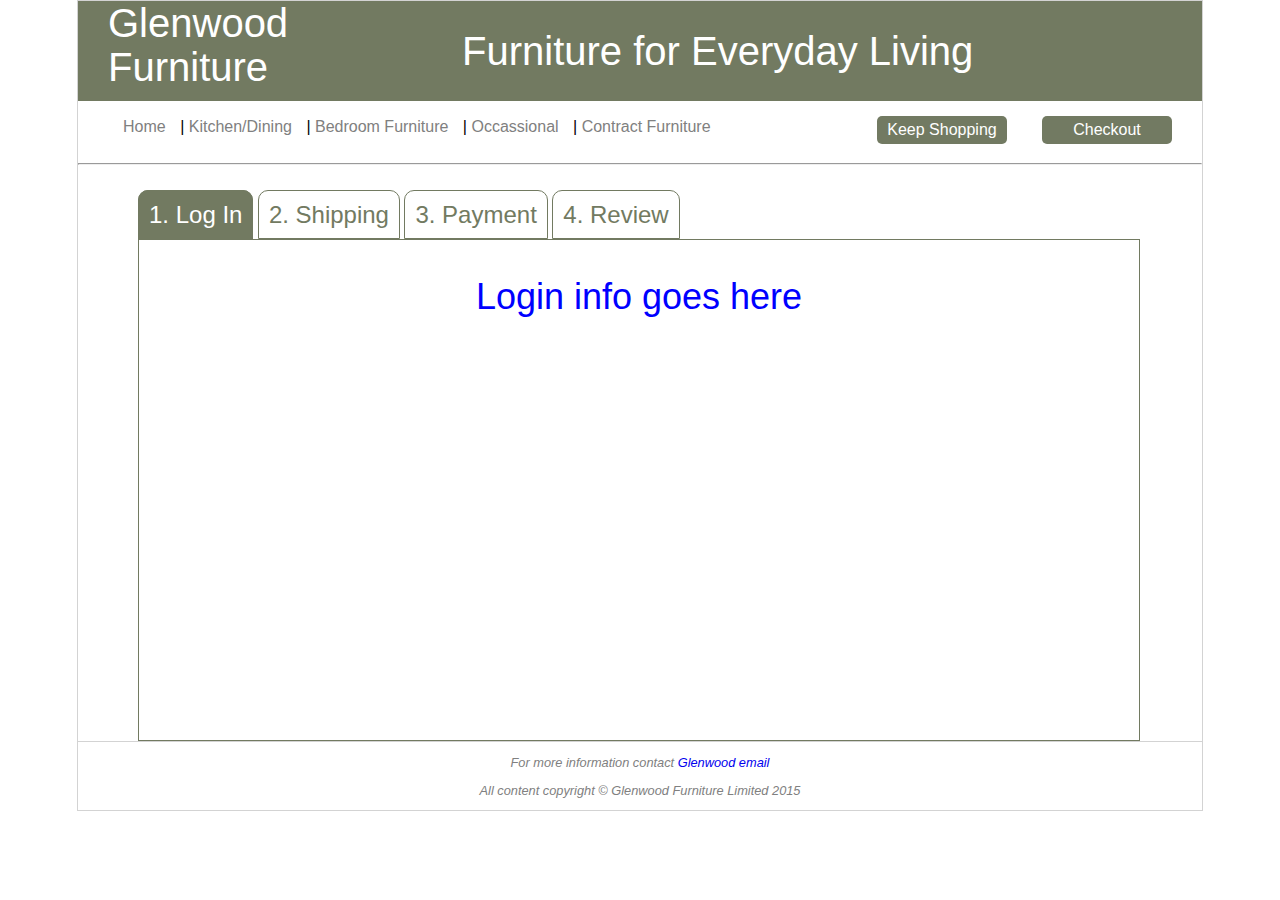
<file: checkout.html>
<!DOCTYPE html>
<html>
<head>
	<title>Glenwood Checkout</title> <!--requirement 3-->
	<meta charset="UTF-8"/>  <!--requirement 12-->
	<link rel = "stylesheet" type = "text/css" href = "Main.css">

	
	<style type="text/css">
    .checkout ul{
      padding-top: 20px;
      padding-left: 40px;
      margin-bottom:10px;
    }
    .checkout li{
      display: inline;
    }
    .checkout li:first-child{
      padding-left: 20px;
      border-bottom: 1px solid white;
      z-index: 1;
    }
    .checkout a{
      margin: 0;
      padding: 0;
      color: #727a61;
      font-size: 150%;
      padding: 10px;
      border: 1px solid #727a61;
      border-top-left-radius: 10px;
      border-top-right-radius: 10px;
    }
    #login a{
      color: white;
      background-color: #727a61;
    }
    .checkout a:hover{
      color: white;
      background-color: #727a61;
    }
     .box{
      width: 1000px;
      height: 500px;
      border: 1px solid #727a61;
      margin-left: 60px;
      z-index: -1;
    }
    .box p{
      font-size: 36px;
      color: blue;
      text-align: center;
    }
    
	</style>
</head>

<body>
  <div id="body_style">
    <header>  <!--start of top banner-->
      <div id="logo">
        <p>Glenwood Furniture</p>
      </div>
			<div id="slogan">
        <p>Furniture for Everyday Living</p>
      </div>
			<a href="index.html"><div id="transparent"></div></a>
    </header>  <!-- end of top banner-->

    <nav class ="top-menu">
      <ul>
		<li><a href="index.html">Home</a></li>
        <li><a href="dining.html">Kitchen/Dining</a></li>
        <li><a href="bedroom.html">Bedroom Furniture</a></li>
        <li><a href="office.html">Occassional</a></li>
		<li><a href="contract.html">Contract Furniture</a></li>
      </ul>
	</nav>

  <div class="button"><a href="checkout.html">Checkout</a></div>
	<div class="button"><a href="index.html">Keep Shopping</a></div>
	
	<hr>
  <div class="checkout">
    <ul>
      <li id="login"><a href="checkout.html">1. Log In</a></li>
      <li id="shipping"><a href="shipping.html">2. Shipping</a></li>
      <li id="payment"><a href="payment.html">3. Payment</a></li>
      <li id="review"><a href="review.html">4. Review</a></li>
    </ul>
  </div>
  <div class="box">
    <p>Login info goes here</p>    
  </div>
    <footer>
		<address>
			<p>For more information contact
			<a href = "mailto:info@glenwoodfurniture.ie">Glenwood email</a></p>
        <p>All content copyright &copy; Glenwood Furniture Limited 2015</p>
		</address>
    </footer>


  </div>
</body>

</html>
</file>
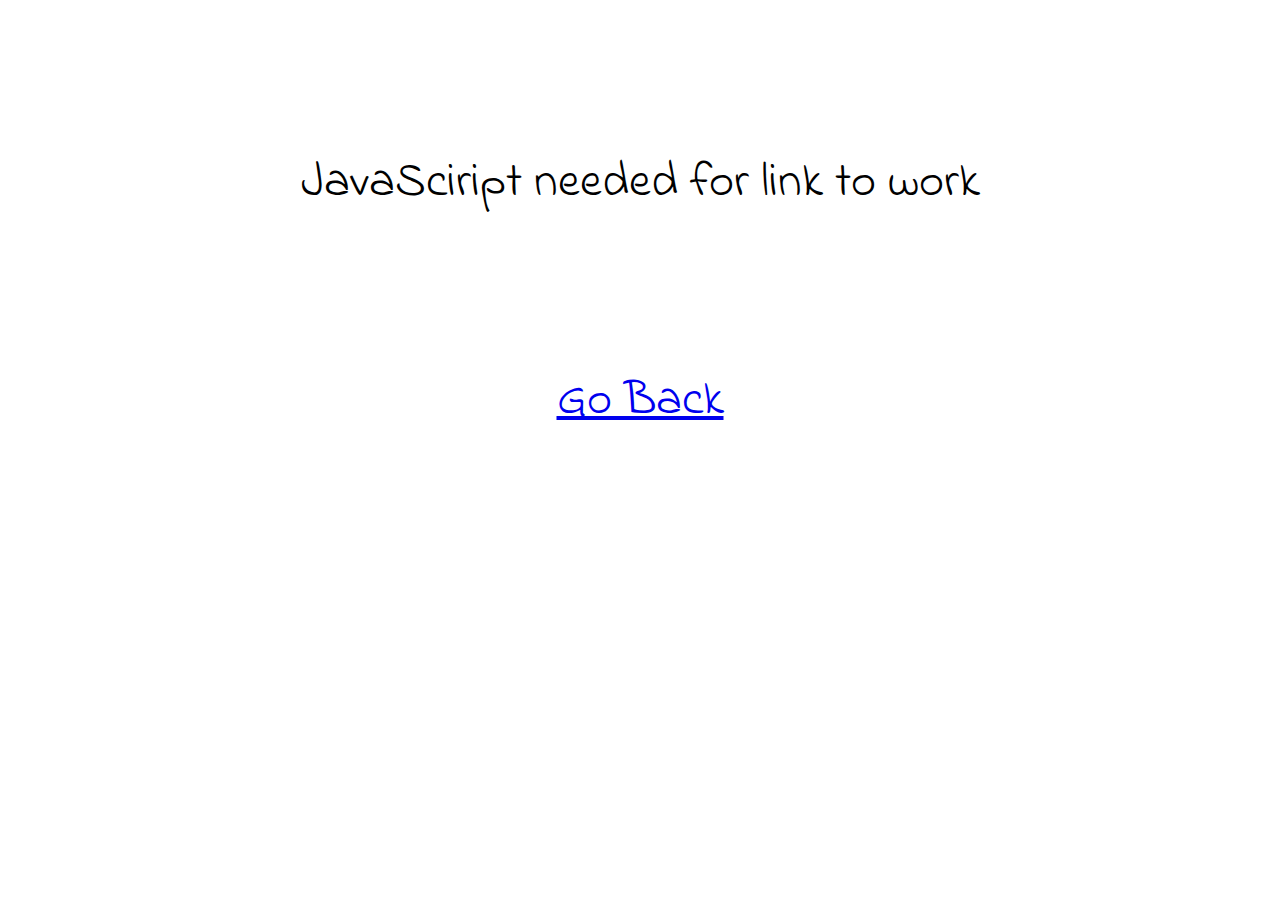
<file: js.html>
<!DOCTYPE html>
<!DOCTYPE html>
<html>
<head>
	<title>JavaScript Alert</title>
	<SCRIPT TYPE="text/javascript" SRC="backlink.js"></SCRIPT>
	<style type="text/css">
		@import url(http://fonts.googleapis.com/css?family=Indie+Flower);

		p{
			text-align: center;
			padding-top: 100px;
			font-family: 'Indie Flower', cursive;
			font-size: 300%;
		}
	</style>
</head>
<body>
	<p>JavaSciript needed for link to work</p>

	<p><SCRIPT TYPE="text/javascript">
		<!--
		var bl = new backlink();
		bl.write();
		//-->
	</SCRIPT></p>


</body>
</html>
</file>
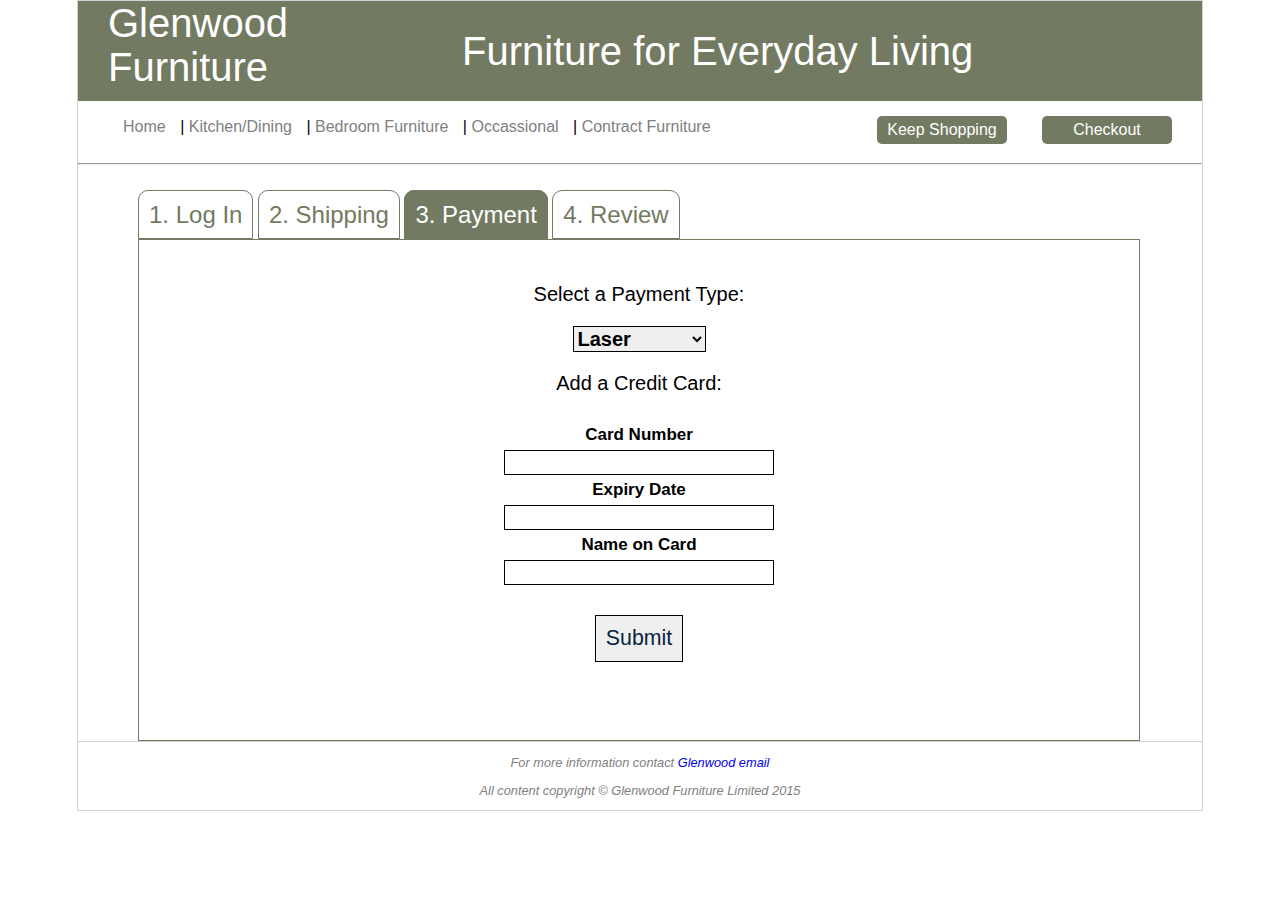
<file: payment.html>
<!DOCTYPE html>
<html>
<head>
	<title>Glenwood Checkout</title> <!--requirement 3-->
	<meta charset="UTF-8"/>  <!--requirement 12-->
	<link rel = "stylesheet" type = "text/css" href = "Main.css">

	
	<style type="text/css">
    .checkout ul{
      padding-top: 20px;
      padding-left: 40px;
      margin-bottom:10px;
    }
    .checkout li{
      display: inline;
    }
    .checkout li:first-child{
      padding-left: 20px;
      border-bottom: 1px solid white;
      z-index: 1;
    }
    .checkout a{
      margin: 0;
      padding: 0;
      color: #727a61;
      font-size: 150%;
      padding: 10px;
      border: 1px solid #727a61;
      border-top-left-radius: 10px;
      border-top-right-radius: 10px;
    }
    #payment a{
      color: white;
      background-color: #727a61;
    }
    .checkout a:hover{
      color: white;
      background-color: #727a61;
    }
    .box{
      width: 1000px;
      height: 500px;
      border: 1px solid #727a61;
      margin-left: 60px;
      z-index: -1;
    }
    .box p{
      font-size: 20px;
      color: black;
      text-align: center;
    }
	#dropdown {
	border:none;
    border:1px solid black;
    margin:20px;
    padding:0px;
    font: 67.5% "Lucida Sans Unicode", "Bitstream Vera Sans", "Trebuchet Unicode MS", "Lucida Grande", Verdana, Helvetica, sans-serif;
    font-size:20px;
    font-weight:bold;
	}
	
	#form{
	border:none;
    text-align: center;
    margin:30px;
    padding:0px;
    font: 67.5% "Lucida Sans Unicode", "Bitstream Vera Sans", "Trebuchet Unicode MS", "Lucida Grande", Verdana, Helvetica, sans-serif;
    font-size:17px;
    font-weight:bold;
	}
	
	#submitButton{
	color:#08233e;
  font:2.4em Futura, ‘Century Gothic’, AppleGothic, sans-serif;
  font-size:16pt;
  padding:10px;
  margin: 25px;
  
	}
	
	input {
	border:none;
    border:1px solid black;
    margin: 5px;
    padding:0px;
    font: 67.5% "Lucida Sans Unicode", "Bitstream Vera Sans", "Trebuchet Unicode MS", "Lucida Grande", Verdana, Helvetica, sans-serif;
    font-size:20px;
    font-weight:bold;
	
	
	
    
	</style>
</head>

<body>
  <div id="body_style">
    <header>  <!--start of top banner-->
      <div id="logo">
        <p>Glenwood Furniture</p>
      </div>
			<div id="slogan">
        <p>Furniture for Everyday Living</p>
      </div>
			<a href="index.html"><div id="transparent"></div></a>
    </header>  <!-- end of top banner-->

    <nav class ="top-menu">
      <ul>
		<li><a href="index.html">Home</a></li>
        <li><a href="dining.html">Kitchen/Dining</a></li>
        <li><a href="bedroom.html">Bedroom Furniture</a></li>
        <li><a href="office.html">Occassional</a></li>
		<li><a href="contract.html">Contract Furniture</a></li>
      </ul>
	</nav>

	<div class="button"><a href="checkout.html">Checkout</a></div>
	<div class="button"><a href="index.html">Keep Shopping</a></div>
	
	<hr>
  <div class="checkout">
    <ul>
      <li id="login"><a href="checkout.html">1. Log In</a></li>
      <li id="shipping"><a href="shipping.html">2. Shipping</a></li>
      <li id="payment"><a href="payment.html">3. Payment</a></li>
      <li id="review"><a href="review.html">4. Review</a></li>
    </ul>
  </div>
  <div class="box">
    <p>
	<br>
	Select a Payment Type:   <br>
	<select id = "dropdown">
	
     <option value="laser">Laser</option>
     <option value="visa">Visa</option>
     <option value="mastercard">MasterCard</option>
     <option value="visaDebit">Visa Debit</option>
   
   </select>
   <br>
   Add a Credit Card: <br>
   
   <form id = "form">
    Card Number<br>
    <input type="number" name="cardNum">
    <br>
    Expiry Date <br>
    <input type="datetime" name="expires">
	<br>
	Name on Card <br>
    <input type="text" name="cardHolder">
	
	<br>
	<input id = "submitButton" type="submit" value="Submit">
  
  </form>
   
   
	
	</p>    
  </div>
    <footer>
		<address>
			<p>For more information contact
			<a href = "mailto:info@glenwoodfurniture.ie">Glenwood email</a></p>
        <p>All content copyright &copy; Glenwood Furniture Limited 2015</p>
		</address>
    </footer>


  </div>
</body>

</html>
</file>
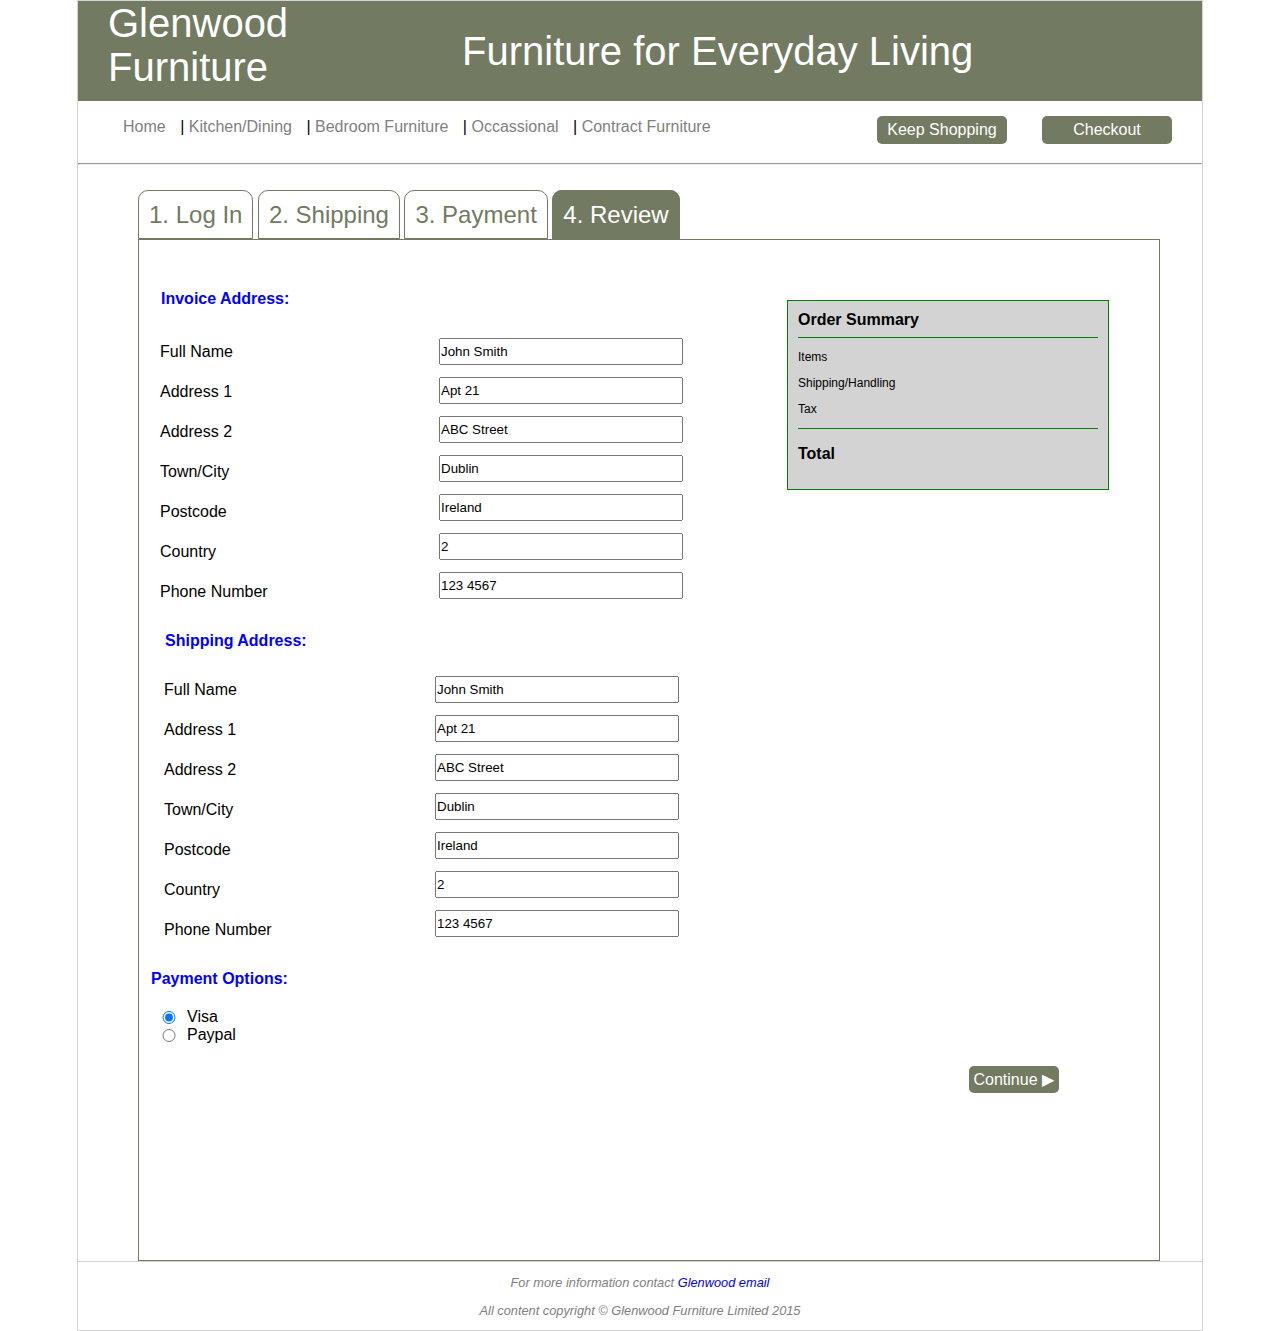
<file: review.html>
<!DOCTYPE html>
<html>
<head>
  <title>Glenwood Checkout</title> <!--requirement 3-->
  <meta charset="UTF-8"/>  <!--requirement 12-->
  <link rel = "stylesheet" type = "text/css" href = "Main.css">

  
  <style type="text/css">
    fieldset{
      border: 0;
    }
    legend{
      padding-bottom: 20px;
      color: blue;
      font-weight: bold;
    }
    input{
      width: 240px;
      float: left;
      padding: 4px 0;
      margin-bottom: 12px;
    }
    input:first-child{
      margin-top: 0;
    }
    .checkout ul{
      padding-top: 20px;
      padding-left: 40px;
      margin-bottom:10px;
    }
    .checkout li{
      display: inline;
    }
    .checkout li:first-child{
      padding-left: 20px;
      border-bottom: 1px solid white;
      z-index: 1;
    }
    .checkout a{
      margin: 0;
      padding: 0;
      color: #727a61;
      font-size: 150%;
      padding: 10px;
      border: 1px solid #727a61;
      border-top-left-radius: 10px;
      border-top-right-radius: 10px;
    }
    #review a{
      color: white;
      background-color: #727a61;
    }
    .checkout a:hover{
      color: white;
      background-color: #727a61;
    }
    .box{
      width: 1000px;
      height: 1000px;
      border: 1px solid #727a61;
      margin-left: 60px;
      z-index: -1;
      padding: 10px;
    }
    .box>a.continue{
      float: right;
      margin-right:80px;
      margin-top: 20px;
      padding-right: 20px;
      font-size: 14px;
    }
    #invoice{
      width: 580px;
      margin: 0;
      margin-top: 40px;
      padding: 10px;
      float: left;
    }
    #invoice>input{
      border: 1px solid grey;
    }
    #invoice p{
      padding-left: 5px;
      font-size: 14px;
      padding-top: 10px;
    }
    #shipping-form{
    	width: 600px;
    	clear: both;
    }
    .label-side{
      width: 120px;
      display: block;
      float: left;
    }
    label{
      display: block;
      margin: 20px 0;
      border: 1px solid white;
    }
    label:first-child{
      margin-top: 4px;
    }
    .input-side{
      width: 260px;
      float: right;
      padding: 0;
      margin-right: 40px;
    }
    .checkbox-text p{
      width: 200px;
      height: 60px;
      margin: 0;
    }
    #commercial{
      width: 20px;
      clear: both;
    }
    #instructions{
      width: 20px;

    }
    .checkboxes{
      width: 20px;
      height: 50px;
      border: 1px solid blue;
      clear: both;
    }
    #my-order{
      width: 300px;
      float: right;
      margin-right: 40px;
      margin-top: 50px;
      padding: 10px;
      border: 1px solid green;
      background-color: lightgrey;
    }
    #my-order .continue{
      font-size: 14px;
      padding-right: 20px;
    }
    #my-order-top{
      padding-bottom: 26px;
      border-bottom: 1px solid green;
    }
    #my-order-top p{
      margin: 0;
      padding-right: 10px;
      float: left;
      font-weight: bold;
    }
    #my-order-top a{
      font-size: 12px;
      margin-left: 45px;
    }
    .continue{
      color: white;
      background-color: #727a61;
      border-radius: 5px;
      padding: 5px;
      margin-left: 40px;
    }
    #my-order-details{
      font-size: 12px;
      border-bottom: 1px solid green;
    }
    #my-order-total{
      font-weight: bold;
    }
    #my-order-continue{
      float: right;
      margin-right: 90px;
      padding-top: 100px;
    }
    #form-continue{
      clear: both;
      margin-left: 300px;
    }
    #payment-form{
    	width: 300px;
    	float: left;
    }
    #payment-form input{
    	margin-bottom: 0;
    	padding: 0;
    	width: 30px;
    }
  </style>
</head>

<body>
  <div id="body_style">
    <header>  <!--start of top banner-->
      <div id="logo">
        <p>Glenwood Furniture</p>
      </div>
      <div id="slogan">
        <p>Furniture for Everyday Living</p>
      </div>
      <a href="index.html"><div id="transparent"></div></a>
    </header>  <!-- end of top banner-->

    <nav class ="top-menu">
      <ul>
    <li><a href="index.html">Home</a></li>
        <li><a href="dining.html">Kitchen/Dining</a></li>
        <li><a href="bedroom.html">Bedroom Furniture</a></li>
        <li><a href="office.html">Occassional</a></li>
    <li><a href="contract.html">Contract Furniture</a></li>
      </ul>
  </nav>

  <div class="button"><a href="checkout.html">Checkout</a></div>
  <div class="button"><a href="shop.html">Keep Shopping</a></div>
  
  <hr>
  <div class="checkout">
    <ul>
      <li id="login"><a href="checkout.html">1. Log In</a></li>
      <li id="shipping"><a href="shipping.html">2. Shipping</a></li>
      <li id="payment"><a href="payment.html">3. Payment</a></li>
      <li id="review"><a href="review.html">4. Review</a></li>
    </ul>
  </div>
  <div class="box">
        <form action= "" method= "">
          <fieldset id="invoice"> <legend>Invoice Address:</legend>
            <div class="label-side">
              <label for= "customer">Full Name </label>
              <label for= "address1">Address 1 </label>
              <label for= "address2">Address 2 </label>
              <label for= "city">Town/City </label>
              <label for= "postcode">Postcode </label>
              <label for= "country">Country </label>
              <label for= "phone">Phone Number </label>
            </div>
            <div class="input-side">
              <input type= "text" name= "customer" id= "customer" value="John Smith">
              <input type= "text" id= "address1" value="Apt 21">
              <input type= "text" id= "address2" value="ABC Street">
              <input type= "text" id= "city" value="Dublin">
              <input type= "text" list= "country" name= "country" id= "country" value="Ireland">
              <input type= "text" id= "postcode" value="2">
              <input type= "text" id= "phone" value="123 4567">
            </div>            
          </fieldset>
      </form>
       <div id="my-order">
          <div id="my-order-top">
              <p>Order Summary</p>
          </div>
          <div id="my-order-details">
            <p>Items</p>
            <p>Shipping/Handling</p>
            <p>Tax</p>
          </div>
          <div id="my-order-total">
            <p>Total</p>
          </div>
        </div>

	<form id="shipping-form" action= "" method= "">
        <fieldset id="shipping"> <legend>Shipping Address:</legend>
            <div class="label-side">
              <label for= "customer">Full Name </label>
              <label for= "address1">Address 1 </label>
              <label for= "address2">Address 2 </label>
              <label for= "city">Town/City </label>
              <label for= "postcode">Postcode </label>
              <label for= "country">Country </label>
              <label for= "phone">Phone Number </label>
            </div>
            <div class="input-side">
              <input type= "text" name= "customer" id= "customer" value="John Smith">
              <input type= "text" id= "address1" value="Apt 21">
              <input type= "text" id= "address2" value="ABC Street">
              <input type= "text" id= "city" value="Dublin">
              <input type= "text" list= "country" name= "country" id= "country" value="Ireland">
              <input type= "text" id= "postcode" value="2">
              <input type= "text" id= "phone" value="123 4567">
            </div>            
          </fieldset>
      </form>

      <form id="payment-form" action= "" method= "">
      <legend>Payment Options:</legend>
        <input type="radio" name="sex" value="male" checked>Visa
		<br>
		<input type="radio" name="sex" value="female">Paypal
      </form>

        <div id="my-order-continue">
          <a class="continue" href="checkout.html">Continue &#9654</a>
        </div>
  
  	
  </div>
  
    <footer>
    <address>
      <p>For more information contact
      <a href = "mailto:info@glenwoodfurniture.ie">Glenwood email</a></p>
        <p>All content copyright &copy; Glenwood Furniture Limited 2015</p>
    </address>
    </footer>


  </div>
</body>

</html>
</file>
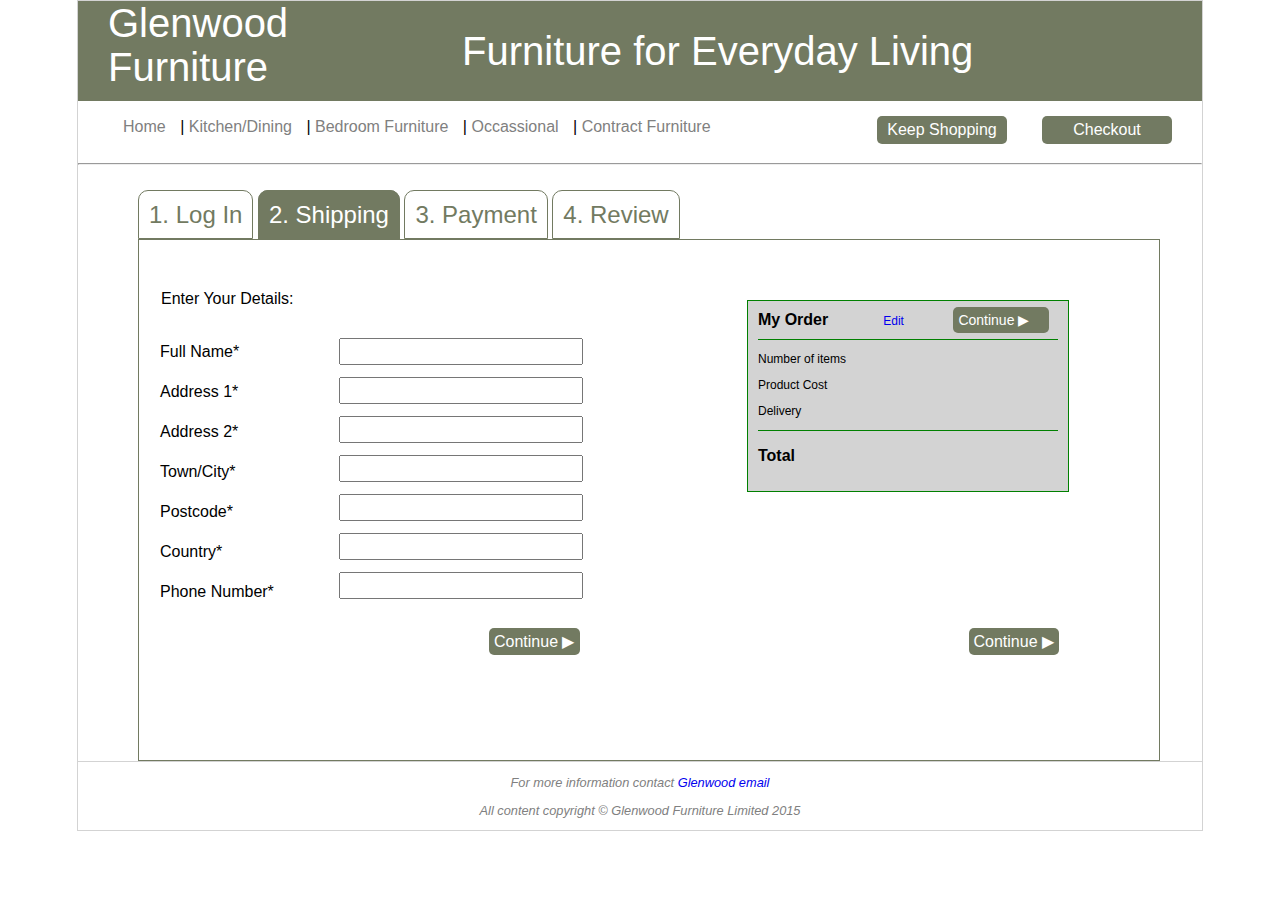
<file: shipping.html>
<!DOCTYPE html>
<html>
<head>
  <title>Glenwood Checkout</title> <!--requirement 3-->
  <meta charset="UTF-8"/>  <!--requirement 12-->
  <link rel = "stylesheet" type = "text/css" href = "Main.css">

  
  <style type="text/css">
    fieldset{
      border: 0;
    }
    legend{
      padding-bottom: 20px;
    }
    input{
      width: 240px;
      float: left;
      padding: 4px 0;
      margin-bottom: 12px;
    }
    input:first-child{
      margin-top: 0;
    }
    .checkout ul{
      padding-top: 20px;
      padding-left: 40px;
      margin-bottom:10px;
    }
    .checkout li{
      display: inline;
    }
    .checkout li:first-child{
      padding-left: 20px;
      border-bottom: 1px solid white;
      z-index: 1;
    }
    .checkout a{
      margin: 0;
      padding: 0;
      color: #727a61;
      font-size: 150%;
      padding: 10px;
      border: 1px solid #727a61;
      border-top-left-radius: 10px;
      border-top-right-radius: 10px;
    }
    #shipping a{
      color: white;
      background-color: #727a61;
    }
    .checkout a:hover{
      color: white;
      background-color: #727a61;
    }
    .box{
      width: 1000px;
      height: 500px;
      border: 1px solid #727a61;
      margin-left: 60px;
      z-index: -1;
      padding: 10px;
    }
    .box>a.continue{
      float: right;
      margin-right:80px;
      margin-top: 20px;
      padding-right: 20px;
      font-size: 14px;
    }
    #delivery{
      width: 480px;
      margin: 0;
      margin-top: 40px;
      padding: 10px;
      float: left;
    }
    #delivery>input{
      border: 1px solid grey;
    }
    #delivery p{
      padding-left: 5px;
      font-size: 14px;
      padding-top: 10px;
    }
    .label-side{
      width: 120px;
      display: block;
      float: left;
    }
    label{
      display: block;
      margin: 20px 0;
      border: 1px solid white;
    }
    label:first-child{
      margin-top: 4px;
    }
    .input-side{
      width: 260px;
      float: right;
      padding: 0;
      margin-right: 40px;
    }
    .checkbox-text p{
      width: 200px;
      height: 60px;
      margin: 0;
    }
    #commercial{
      width: 20px;
      clear: both;
    }
    #instructions{
      width: 20px;

    }
    .checkboxes{
      width: 20px;
      height: 50px;
      border: 1px solid blue;
      clear: both;
    }
    #my-order{
      width: 300px;
      float: right;
      margin-right: 80px;
      margin-top: 50px;
      padding: 10px;
      border: 1px solid green;
      background-color: lightgrey;
    }
    #my-order .continue{
      font-size: 14px;
      padding-right: 20px;
    }
    #my-order-top{
      padding-bottom: 10px;
      border-bottom: 1px solid green;
    }
    #my-order-top p{
      margin: 0;
      padding-right: 10px;
      float: left;
      font-weight: bold;
    }
    #my-order-top a{
      font-size: 12px;
      margin-left: 45px;
    }
    .continue{
      color: white;
      background-color: #727a61;
      border-radius: 5px;
      padding: 5px;
      margin-left: 40px;
    }
    #my-order-details{
      font-size: 12px;
      border-bottom: 1px solid green;
    }
    #my-order-total{
      font-weight: bold;
    }
    #my-order-continue{
      float: right;
      margin-right: 90px;
      padding-bottom: 100px;
    }
    #form-continue{
      clear: both;
      margin-left: 300px;
    }
  </style>
</head>

<body>
  <div id="body_style">
    <header>  <!--start of top banner-->
      <div id="logo">
        <p>Glenwood Furniture</p>
      </div>
      <div id="slogan">
        <p>Furniture for Everyday Living</p>
      </div>
      <a href="index.html"><div id="transparent"></div></a>
    </header>  <!-- end of top banner-->

    <nav class ="top-menu">
      <ul>
    <li><a href="index.html">Home</a></li>
        <li><a href="dining.html">Kitchen/Dining</a></li>
        <li><a href="bedroom.html">Bedroom Furniture</a></li>
        <li><a href="office.html">Occassional</a></li>
    <li><a href="contract.html">Contract Furniture</a></li>
      </ul>
  </nav>

  <div class="button"><a href="checkout.html">Checkout</a></div>
  <div class="button"><a href="index.html">Keep Shopping</a></div>
  
  <hr>
  <div class="checkout">
    <ul>
      <li id="login"><a href="checkout.html">1. Log In</a></li>
      <li id="shipping"><a href="shipping.html">2. Shipping</a></li>
      <li id="payment"><a href="payment.html">3. Payment</a></li>
      <li id="review"><a href="review.html">4. Review</a></li>
    </ul>
  </div>
  <div class="box">
        <form action= "" method= "">
          <fieldset id= "delivery"> <legend>Enter Your Details:</legend>
            <div class="label-side">
              <label for= "customer">Full Name* </label>
              <label for= "address1">Address 1* </label>
              <label for= "address2">Address 2* </label>
              <label for= "city">Town/City* </label>
              <label for= "postcode">Postcode* </label>
              <label for= "country">Country* </label>
              <label for= "phone">Phone Number* </label>
            </div>
            <div class="input-side">
              <input type= "text" name= "customer" id= "customer">
              <input type= "text" id= "address1">
              <input type= "text" id= "address2">
              <input type= "text" id= "city">
              <input type= "text" list= "country" name= "country" id= "country">
              <input type= "text" id= "postcode">
              <input type= "text" id= "phone">
            </div>            
          </fieldset>
      </form>
       <div id="my-order">
          <div id="my-order-top">
              <p>My Order</p>
              <a href="cart.html">Edit</a>
              <a class="continue" href="payment.html">Continue &#9654</a>
          </div>
          <div id="my-order-details">
            <p>Number of items</p>
            <p>Product Cost</p>
            <p>Delivery</p>
          </div>
          <div id="my-order-total">
            <p>Total</p>
          </div>
        </div>
        <div id="form-continue">
          <a class="continue" href="payment.html">Continue &#9654</a>
        <div id="my-order-continue">
          <a class="continue" href="payment.html">Continue &#9654</a>
        </div>
  
      </div>
  
  </div>
  
    <footer>
    <address>
      <p>For more information contact
      <a href = "mailto:info@glenwoodfurniture.ie">Glenwood email</a></p>
        <p>All content copyright &copy; Glenwood Furniture Limited 2015</p>
    </address>
    </footer>


  </div>
</body>

</html>
</file>
<file: Main.css>
body{
  margin: 0;
  padding: 0;
  font-family:Arial, Helvetica, sans-serif;
}
header{
  margin: 0;
  padding: 0;
  background-color:#727A61;
  width:1124pxpx;
  height:100px;
}

.top-menu{
  width: 800px;
  float: left;
}
hr{
  clear: both;
}
li{
  list-style-type: none;
}
#body_style{
  background-color:white;
  width:1124px;
  margin-left: auto;
  margin-right: auto;
  border:1px solid lightgrey;
}
#logo{
  width:250px;
  height:100px;
  /*position:absolute;
  left:120;
  top:0;*/
  display:inline-block;
  float:left;
  /*padding-bottom:30px;*/
}
#logo p{
  width:200px;
  height:100px;
  margin:0;
  /*padding-top:20px;*/
  padding-left:30px;
  text-align: left;
  /*padding-bottom:40px;*/
  line-height: 30px;
  font-size:40px;
  line-height:1.1;
  color:white;
}
#slogan{
  height:100%;
  width:800px;
  float:right;
}
#slogan p{
  margin:0;
  text-align:center;
  padding-top:30px;
  padding-left:60px;
  text-align: left;
  line-height: 40px;
  font-size:40px;
  color:white;
}
#transparent{
  height:100px;
  width:1124px;
  position:relative;
  left:0;
  top:-100px;
  display:inline-block;
  z-index:1;
}
#left-menu{
  width:180px;
  height:380px;
  background-color:#B9BCB1;
  float:left;
  margin-left: 20px;
  margin-top: 10px;
}
#left-menu ul{
  padding-bottom:20px;
  padding-right:0px;
  padding-left:20px;
}
#left-menu li{
  list-style-type: none;
  padding:8px;
  font-size:28px;
}

a{
  text-decoration:none;
  padding: 0;
  }
#left-menu a{
	color: white;
}

#grid{
  padding: 0;
  padding-left:20px;
  list-style-type: none;
  margin: 20px auto 0;
  margin-top:0;
  margin-bottom:10px;
  width: 900px;
  float:left;

}
#grid li{
  float: left;
  padding: 0;
  margin: 0 5px 10px 5px;
  float:left;
  text-align: center;

}
#grid li a{
  display: block;
      color: #727A61;
	  padding:3px;

}
#grid li img{
  background-color: white;
  padding: 7px; margin: 0;
  border: 1px solid #58595b;
  width: 410px;
  height: 120px;
  float:left;
}
article{
  padding-left:20px;
  padding-right:20px;
  float:left;
  clear:both;
  width:420px;
  color:grey;
}
article h1{
  margin:0;
}
article p{
	font-size: 18px;
	margin-top: 5px;
}
aside h1{
  color:grey;
  text-align:center;
}

#aside-wrapper{
  float:right;
  width:540px;
  border:5px solid #727A61;
  margin-bottom:10px;
  margin-right:40px;
  padding-left: 30px;
  padding-bottom: 10px;
  padding-right: 30ps;
  padding-top: 7px;

  	color: #727A61;
}

#aside-wrapper img{
  float:left;
}

#reasons h1{
	padding: 0;
	margin: 0;
	color:#727A61;

}
#reasons td{
	padding: 5px;

}
footer{
  clear:both;
  margin:0;
  border-top:1px solid lightgrey;
}

footer p{
  text-align:center;
  color:grey;
  font-size:80%;
}
#left-menu ul{
  padding-bottom:20px;
  padding-right:0px;
  padding-left:20px;
}
#left-menu li{
  list-style-type: none;
  padding:8px;
  font-size:28px;
}
a{
  text-decoration:none;
  padding: 0;
  }
#left-menu a{
	color: white;
}


.top-menu{
  width:auto;
}
/*#top-menu a{
  vertical-align:middle;
}*/
.top-menu ul{
  display:block;
  height:30px;
}
.top-menu li{
  padding:5px;
  display:inline;
  /*background-color:#B9BCB1;*/
  vertical-align:middle;
}
.top-menu a{
  color:grey;
}
.top-menu li:before{
  content:" | ";
}
.top-menu li:first-child:before{
  content:"";
}
.button{
  float: right;
  background-color: rgba(114, 122, 98, 1);
  display: inline;
  width: 120px;
  margin: 5px;
  margin-top: 15px;
  margin-right: 30px;
  padding: 5px;
  border-radius: 5px;
  text-align: center;
}
.button a{
  display: block;
  color: white;
  height: 100%;
  width: 100%;
}
.button:hover{
  opacity: .5;
}
#reasonsColumn{
  padding: 0;
  padding-left:20px;
  list-style-type: none;
  margin: 20px auto 0;
  margin-top:0;
  margin-bottom:10px;
  width: 100px;
  float:right;
}
#reasonsColumn img{
	height: 75px;

}
#reasonsColumn li {
  display: block;
      color: #727A61;
	  padding:3px;

}
.Gallery img{
	height: 125px;
	width: 210px;
}
.Gallery li{
	text-align: center;
}
</file>
